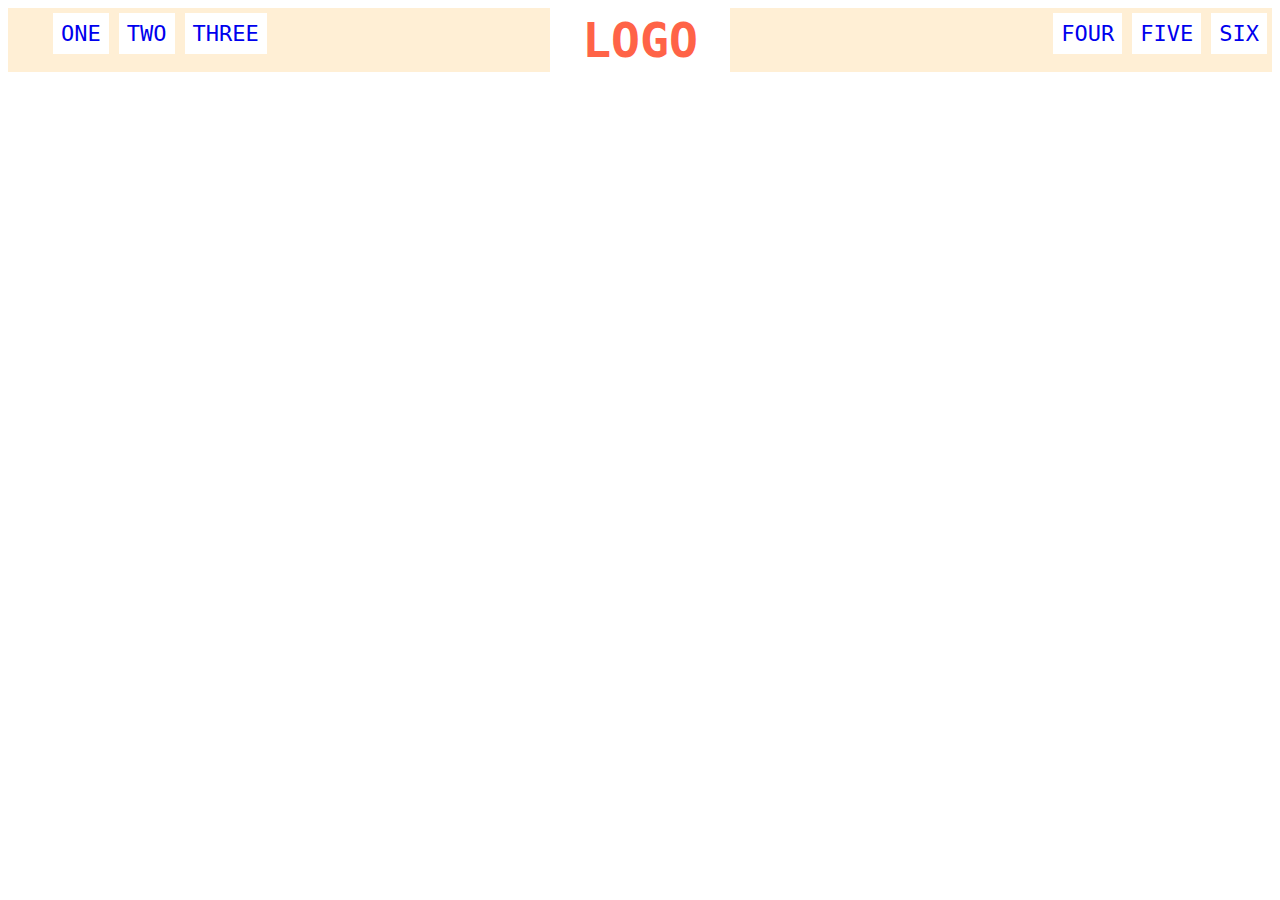
<file: flex/02-flex-header/index.html>
<!DOCTYPE html>
<html lang="en">
<head>
  <meta charset="UTF-8">
  <meta http-equiv="X-UA-Compatible" content="IE=edge">
  <meta name="viewport" content="width=device-width, initial-scale=1.0">
  <title>Flex Header</title>
  <link rel="stylesheet" href="style.css">
</head>
<body>
  <div class="header">
    <div class="left-links">
      <ul>
        <li><a href="#">ONE</a></li>
        <li><a href="#">TWO</a></li>
        <li><a href="#">THREE</a></li>
      </ul>
    </div>
    <div class="logo">LOGO</div>
    <div class="right-links">
      <ul>
        <li><a href="#">FOUR</a></li>
        <li><a href="#">FIVE</a></li>
        <li><a href="#">SIX</a></li>
      </ul>
    </div>
  </div>
</body>
</html>
</file>
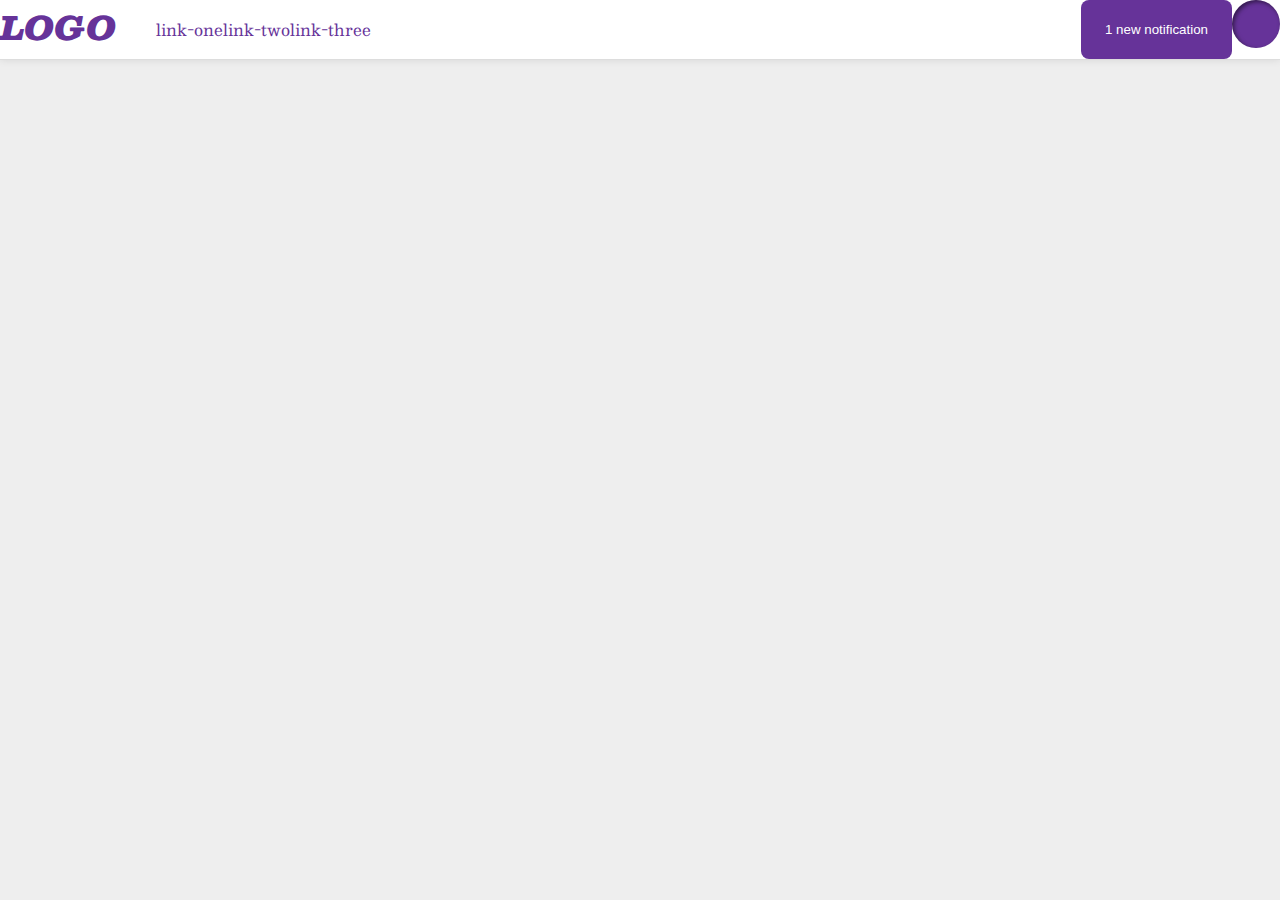
<file: flex/03-flex-header-2/index.html>
<!DOCTYPE html>
<html lang="en">
<head>
  <meta charset="UTF-8">
  <meta http-equiv="X-UA-Compatible" content="IE=edge">
  <meta name="viewport" content="width=device-width, initial-scale=1.0">
  <title>Flex Header 2</title>
  <link rel="stylesheet" href="style.css">
</head>
<body>
  <div class="header">
    <div class="left">
      <div class="logo">
        LOGO
      </div>
      <ul class="links">
        <li><a href="google.com">link-one</a></li>
        <li><a href="google.com">link-two</a></li>
        <li><a href="google.com">link-three</a></li>
      </ul>
    </div>
    <div class="right">
      <button class="notifications">
        1 new notification
      </button>
      <div class="profile-image"></div>
    </div>
  </div>
</body>
</html>
</file>
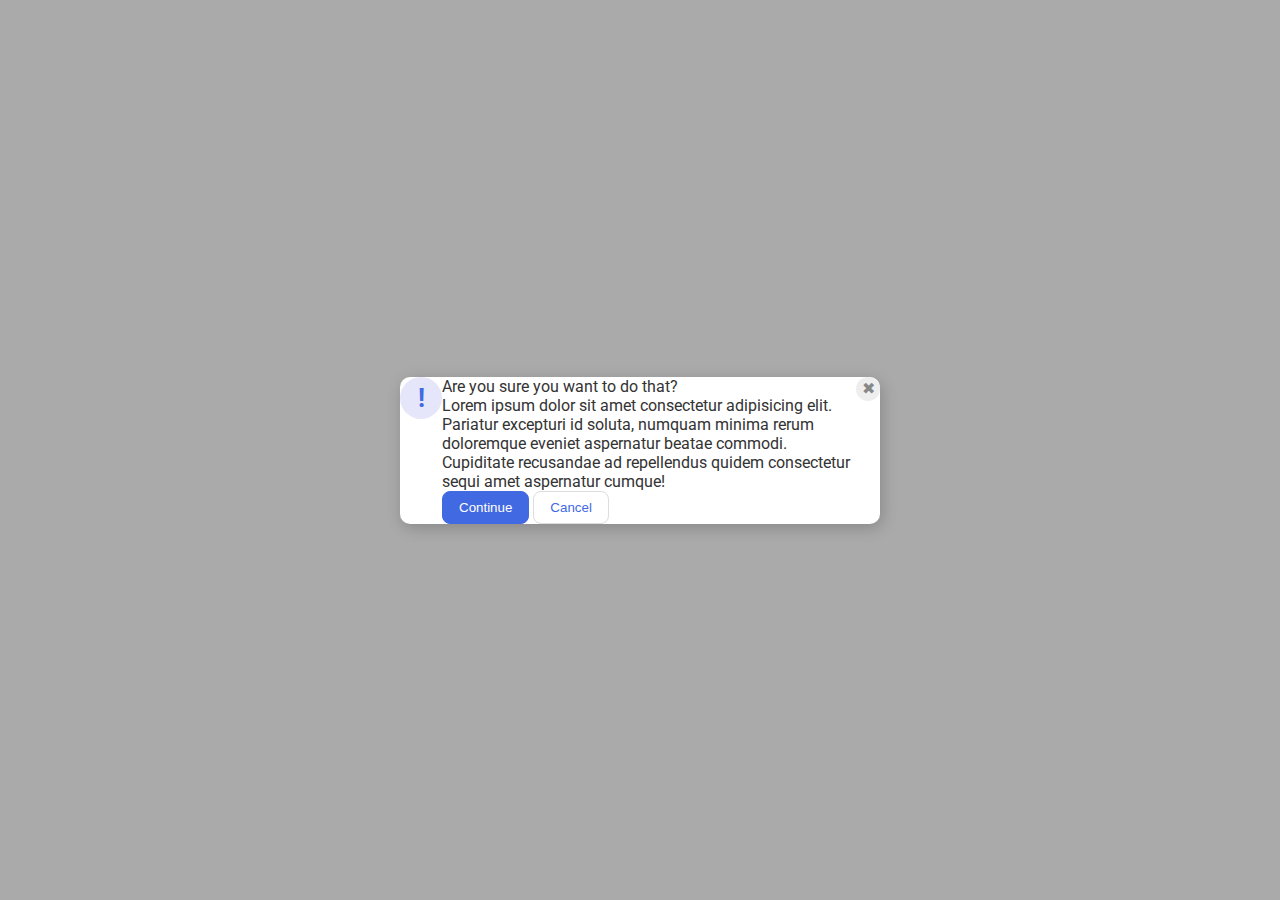
<file: flex/05-flex-modal/index.html>
<!DOCTYPE html>
<html lang="en">
<head>
  <meta charset="UTF-8">
  <meta http-equiv="X-UA-Compatible" content="IE=edge">
  <meta name="viewport" content="width=device-width, initial-scale=1.0">
  <link rel="stylesheet" href="style.css">
  <title>Modal</title>
</head>
<body>
  <div class="modal">
    <div class="left">
      <div class="icon">!</div>
    </div>
    <div class="middle">
      <div class="header">Are you sure you want to do that?</div>
      <div class="text">Lorem ipsum dolor sit amet consectetur adipisicing elit. Pariatur excepturi id soluta, numquam minima rerum doloremque eveniet aspernatur beatae commodi. Cupiditate recusandae ad repellendus quidem consectetur sequi amet aspernatur cumque!</div>
      <button class="continue">Continue</button>
      <button class="cancel">Cancel</button>
    </div>
    <div class="right">
      <div class="close-button">✖</div>
    </div>
  </div>
</body>
</html>
</file>
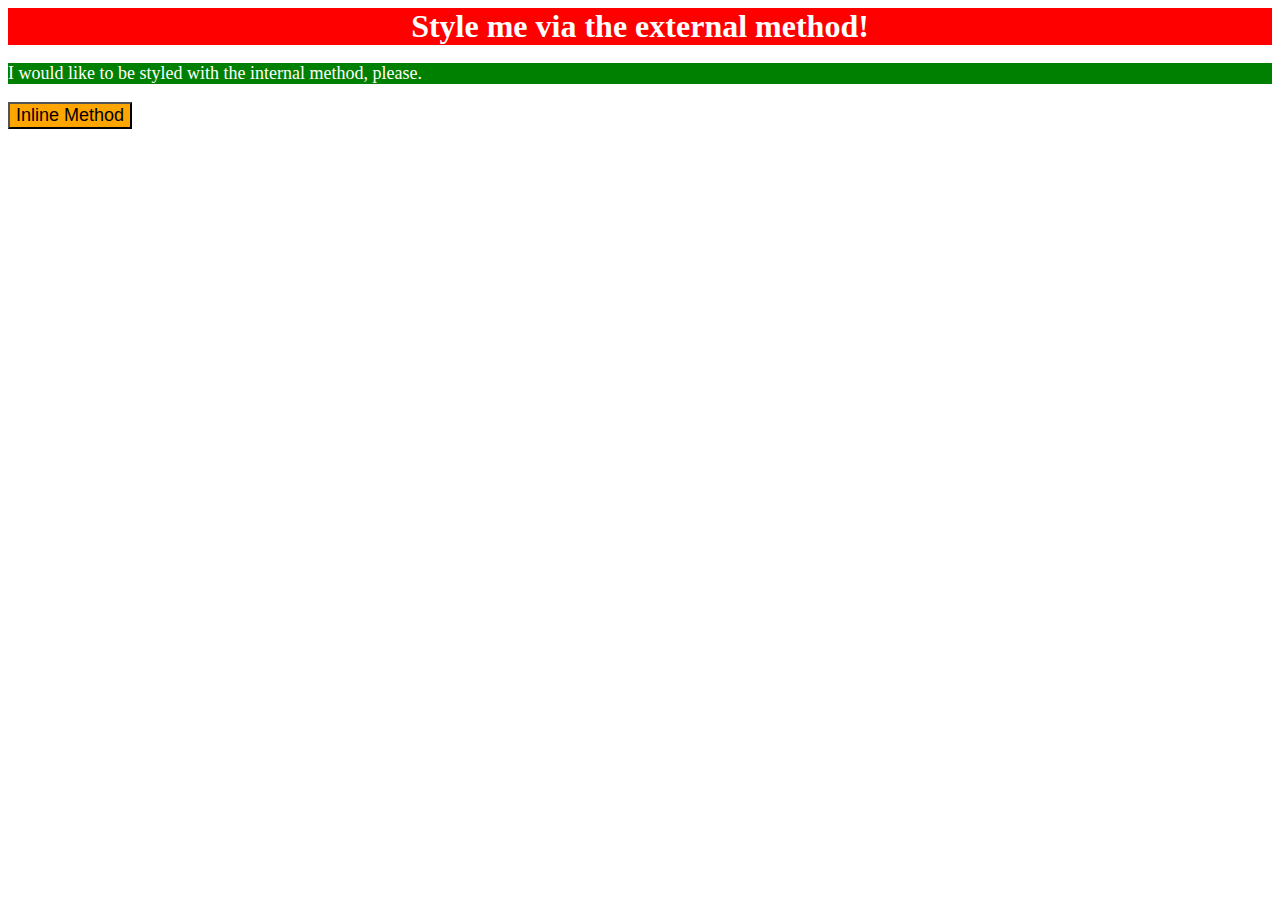
<file: foundations/01-css-methods/index.html>
<!DOCTYPE html>
<html lang="en">
<head>
  <meta charset="UTF-8">
  <meta http-equiv="X-UA-Compatible" content="IE=edge">
  <meta name="viewport" content="width=device-width, initial-scale=1.0">
  <title>Methods for Adding CSS</title>
  <link rel="stylesheet" href="styles.css">

  <style>
    p {
    background-color: green;
    color: white;
    font-size: 18px;
  }
  </style>
</head>
<body>
  <div>Style me via the external method!</div>
  <p>I would like to be styled with the internal method, please.</p>
  <button style="background-color: orange; font-size: 18px;">Inline Method</button>
</body>
</html>
</file>
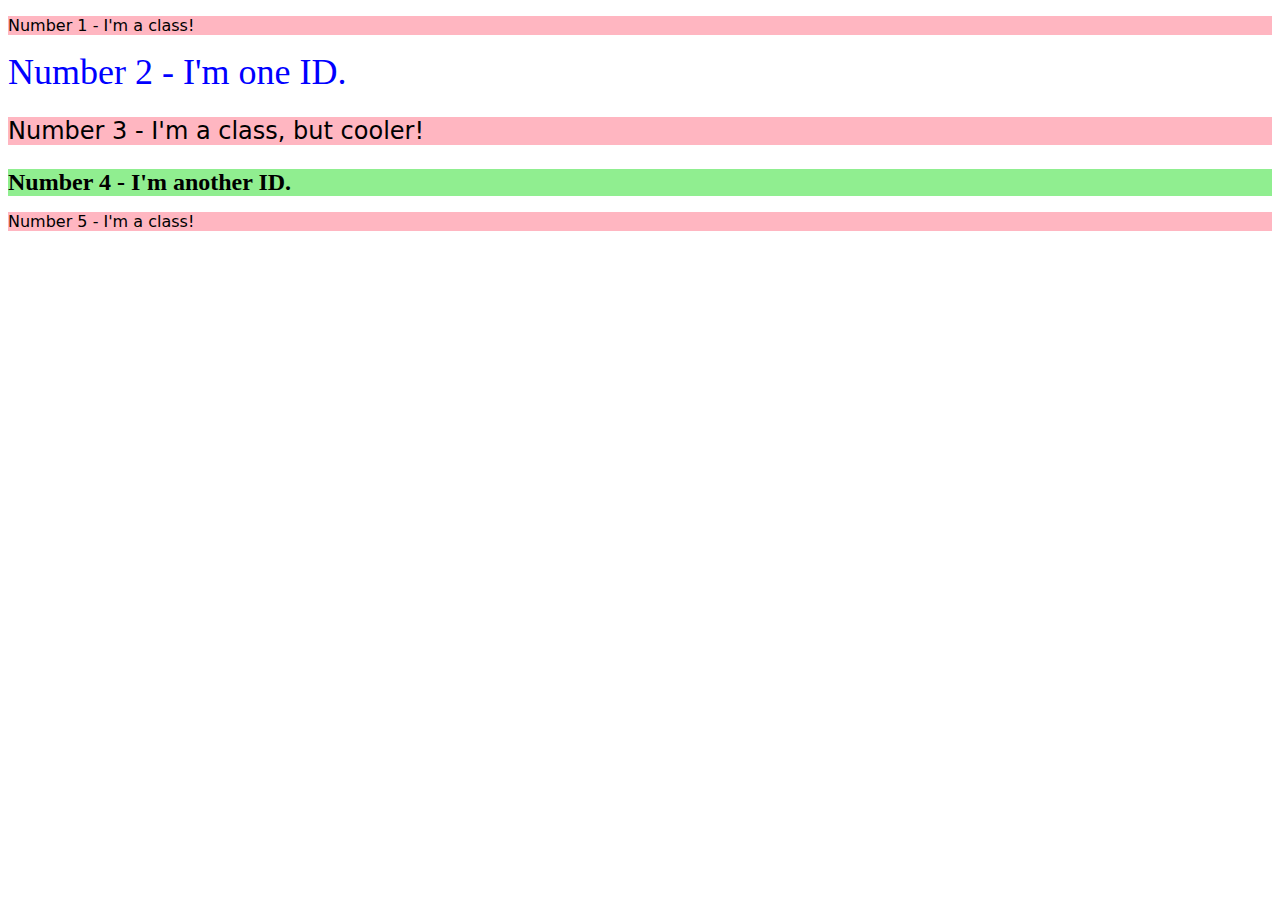
<file: foundations/02-class-id-selectors/index.html>
<!DOCTYPE html>
<html lang="en">
<head>
  <meta charset="UTF-8">
  <meta http-equiv="X-UA-Compatible" content="IE=edge">
  <meta name="viewport" content="width=device-width, initial-scale=1.0">
  <title>Class and ID Selectors</title>
  <link rel="stylesheet" href="style.css">
</head>
<body>
  <p>Number 1 - I'm a class!</p>
  <div id="blue">Number 2 - I'm one ID.</div>
  <p class="first">Number 3 - I'm a class, but cooler!</p>
  <div class="first" id="green" >Number 4 - I'm another ID.</div>
  <p>Number 5 - I'm a class!</p>
</body>
</html>
</file>
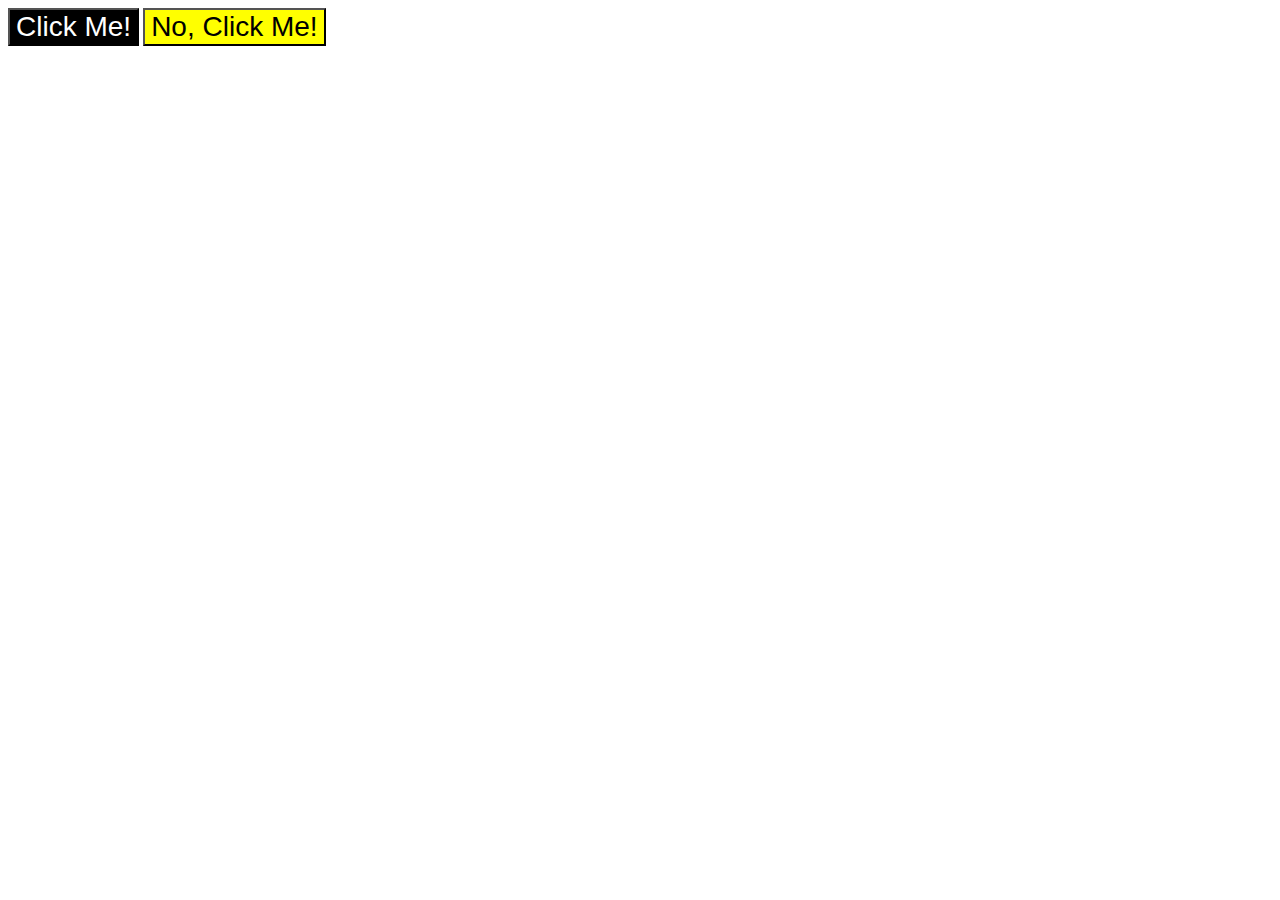
<file: foundations/03-grouping-selectors/index.html>
<!DOCTYPE html>
<html lang="en">
<head>
  <meta charset="UTF-8">
  <meta http-equiv="X-UA-Compatible" content="IE=edge">
  <meta name="viewport" content="width=device-width, initial-scale=1.0">
  <title>Grouping Selectors</title>
  <link rel="stylesheet" href="style.css">
</head>
<body>
  <button class="left">Click Me!</button>
  <button class="right">No, Click Me!</button>
</body>
</html>
</file>
<file: flex/02-flex-header/style.css>
.header  {
  font-family: monospace;
  background: papayawhip;
  display:flex;
  justify-content: space-between;
}

.logo {
  font-size: 48px;
  font-weight: 900;
  color: tomato;
  background: white;
  padding: 4px 32px;
  display: flex;
  align-items: center;
  justify-content: center;
}

ul {
  /* this removes the dots on the list items*/
  list-style-type: none;
  display: flex;
  justify-content: space-between;

}

a {
  font-size: 22px;
  background: white;
  padding: 8px;
  margin:5px;

  /* this removes the line under the links */
  text-decoration: none;
}
</file>
<file: flex/03-flex-header-2/style.css>
/* this is some magical font-importing.
you'll learn about it later. */
@import url('https://fonts.googleapis.com/css2?family=Besley:ital,wght@0,400;1,900&display=swap');

body {
  margin: 0;
  background: #eee;
  font-family: Besley, serif;
}

.header {
  background: white;
  border-bottom: 1px solid #ddd;
  box-shadow: 0 0 8px rgba(0,0,0,.1);
  display:flex;
  flex: 1 1 auto;

}

.left {
  display: flex;
}

.right {
  display: flex;
  margin-left: auto;

}
.profile-image {
  background: rebeccapurple;
  box-shadow: inset 2px 2px 4px rgba(0,0,0,.5);
  border-radius: 50%;
  width: 48px;
  height:  48px;
}

.logo {
  color: rebeccapurple;
  font-size: 32px;
  font-weight: 900;
  font-style: italic;

}

button {
  border: none;
  border-radius: 8px;
  background: rebeccapurple;
  color: white;
  padding: 8px 24px;

}

a {
  /* this removes the line under our links */
  text-decoration: none;
  color: rebeccapurple;
}

ul {
  list-style-type: none;
  display: flex;

}
</file>
<file: flex/05-flex-modal/style.css>
@import url('https://fonts.googleapis.com/css2?family=Roboto:wght@400;700&display=swap');

html, body {
  height: 100%;
}

body {
  font-family: Roboto, sans-serif;
  margin: 0;
  background: #aaa;
  color: #333;
  /* I'll give you this one for free lol */
  display: flex;
  align-items: center;
  justify-content: center;
}

.modal {
  background: white;
  width: 480px;
  border-radius: 10px;
  box-shadow: 2px 4px 16px rgba(0,0,0,.2);
  display: flex;
}

.icon {
  color: royalblue;
  font-size: 26px;
  font-weight: 700;
  background: lavender;
  width: 42px;
  height: 42px;
  border-radius: 50%;
  display: flex;
  align-items: center;
  justify-content: center;
}

.close-button {
  background: #eee;
  border-radius: 50%;
  color: #888;
  font-weight: 400;
  font-size: 16px;
  height: 24px;
  width: 24px;
  display: flex;
  align-items: center;
  justify-content: center;
}

button {
  padding: 8px 16px;
  border-radius: 8px;
}

button.continue {
  background: royalblue;
  border: 1px solid royalblue;
  color: white;
}

button.cancel {
  background: white;
  border: 1px solid #ddd;
  color: royalblue;
}

.header {font-style: bold;
}

.middle {

}
</file>
<file: foundations/01-css-methods/styles.css>
/* styles.css */

div {
  background-color: red;
  color: white;
  font-size: 32px;
  text-align: center;
  font-weight: bold;
}
</file>
<file: foundations/02-class-id-selectors/style.css>
/* styles.css */
p {
  background-color: #FFB6C1;
  font-family: Verdana, DejaVu Sans, sans-serif
}

#blue {
  color: #0000FF;
  font-size: 36px;
}

.first {
  font-size: 24px
}

#green {
  background-color: #90ee90;
  font-weight: bold
}
</file>
<file: foundations/03-grouping-selectors/style.css>
button {
  font-size: 28px;
  font-family: helvetica, "Times New Roman", sans-serif;}

.left {
  color: #FFFFFF;
  background-color: #000000;
}

.right {
  background-color: #FFFF00;
}
</file>
